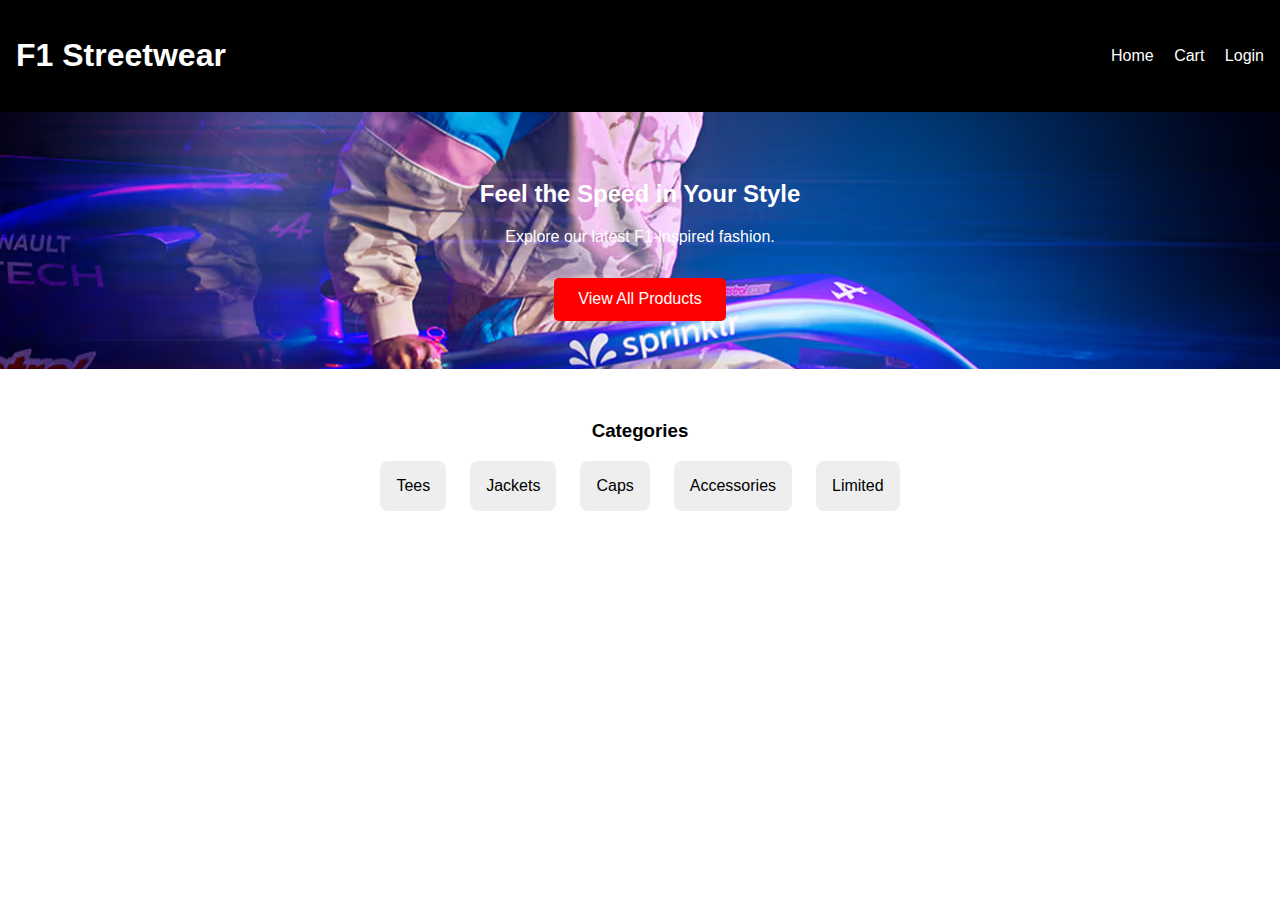
<file: index.html>
<!DOCTYPE html>
<html lang="en">
<head>
  <meta charset="UTF-8" />
  <meta name="viewport" content="width=device-width, initial-scale=1.0"/>
  <title>F1 Streetwear - Home</title>
  <link rel="stylesheet" href="css/style.css"/>
</head>
<body>

  <header>
    <h1>F1 Streetwear</h1>
    <nav>
      <a href="index.html">Home</a>
      <a href="cart.html">Cart</a>
      <a href="login.html">Login</a>
    </nav>
  </header>

  <section class="hero">
    <h2>Feel the Speed in Your Style</h2>
    <p>Explore our latest F1-inspired fashion.</p>
    <a href="category.html" class="view-all-btn">View All Products</a>
  </section>

  <section class="categories">
    <h3>Categories</h3>
    <div class="category-list">
      <a href="category.html">Tees</a>
      <span>Jackets</span>
      <span>Caps</span>
      <span>Accessories</span>
      <span>Limited</span>
    </div>
  </section>

</body>
</html>
</file>
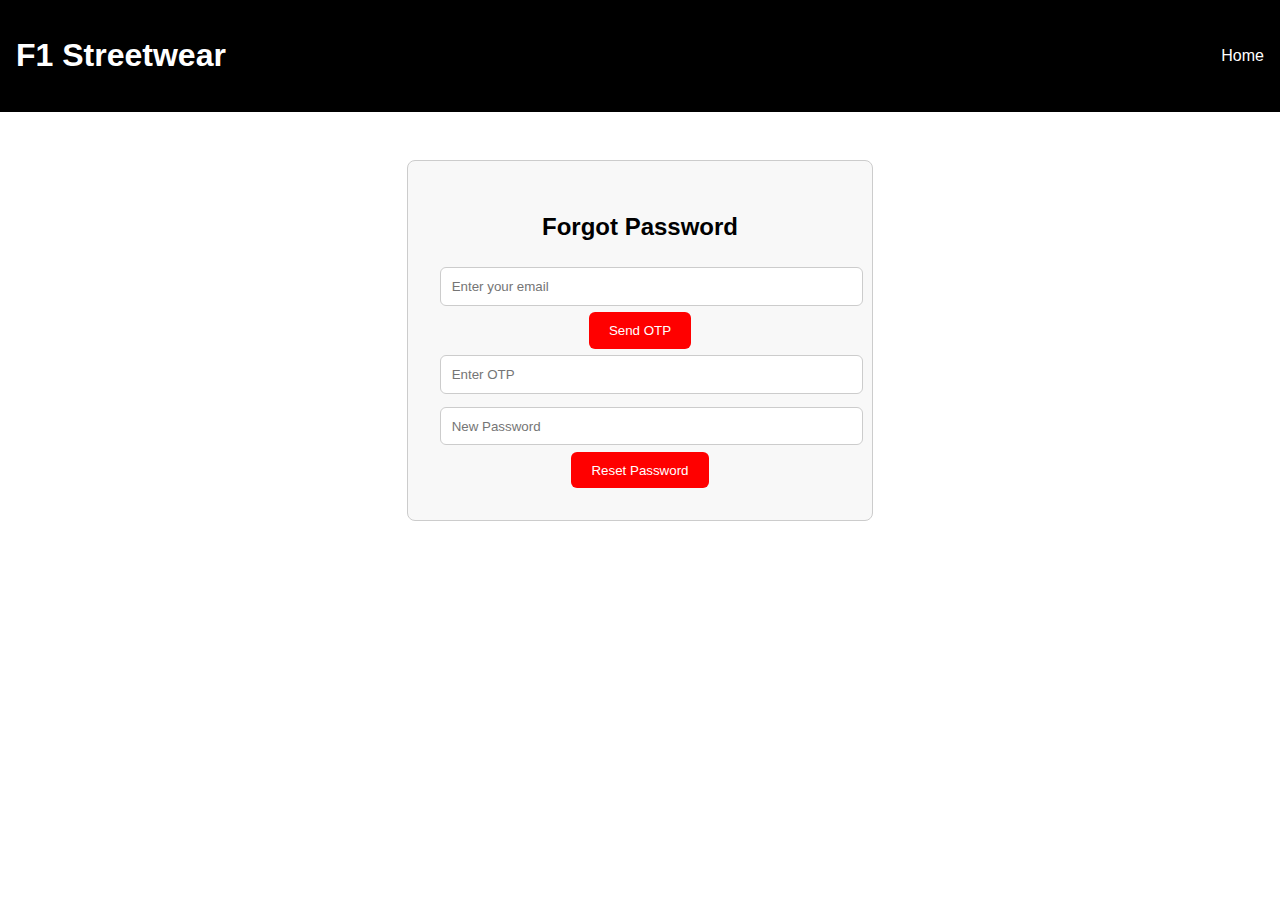
<file: forgot.html>
<!DOCTYPE html>
<html lang="en">
<head>
  <meta charset="UTF-8">
  <title>Forgot Password - F1 Streetwear</title>
  <link rel="stylesheet" href="css/style.css" />
</head>
<body>

  <header>
    <h1>F1 Streetwear</h1>
    <nav>
      <a href="index.html">Home</a>
    </nav>
  </header>

  <section class="auth-form">
    <h2>Forgot Password</h2>
    <form>
      <input type="email" placeholder="Enter your email" required />
      <button type="button">Send OTP</button>

      <input type="text" placeholder="Enter OTP" required />
      <input type="password" placeholder="New Password" required />
      <button type="submit">Reset Password</button>
    </form>
  </section>

</body>
</html>
</file>
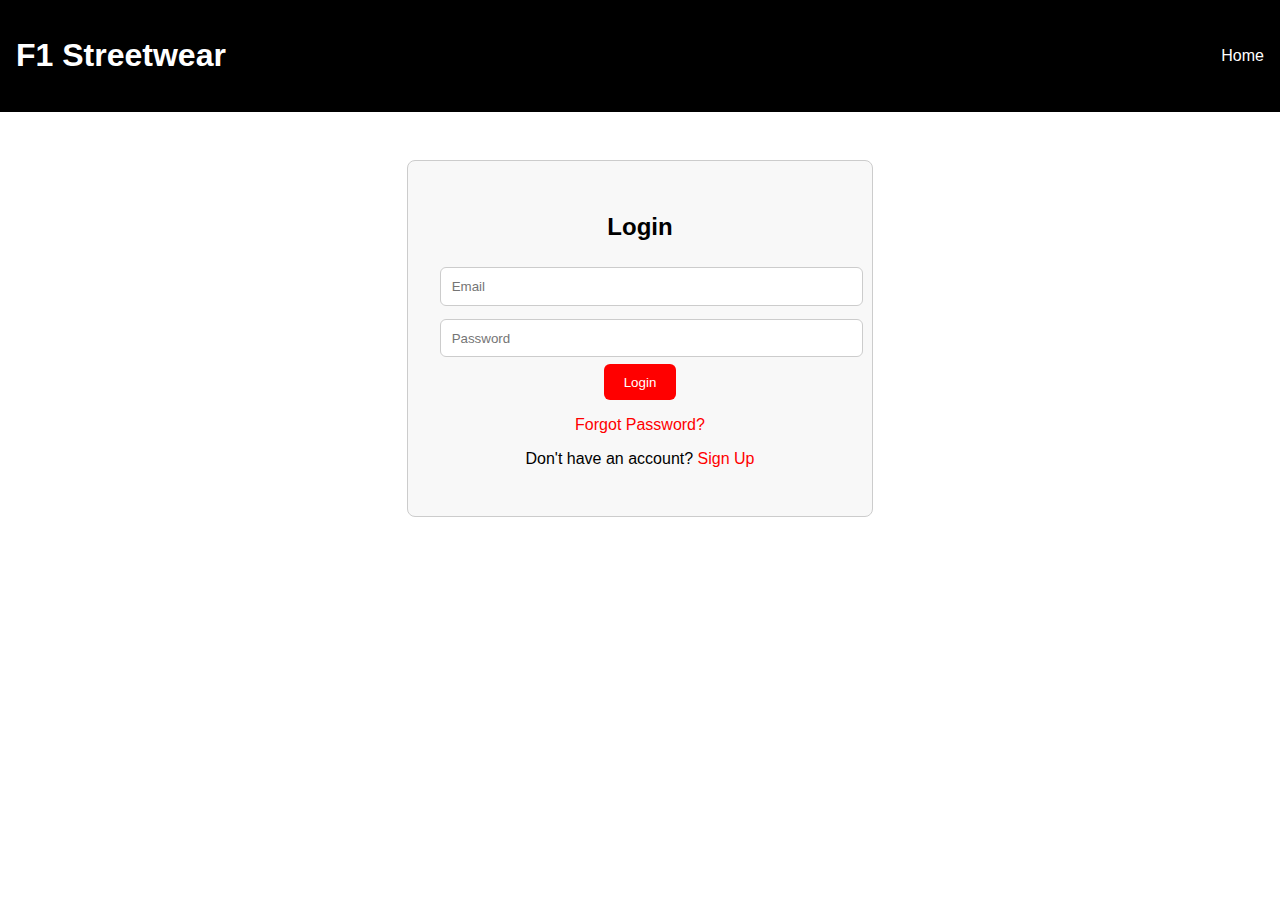
<file: login.html>
<!DOCTYPE html>
<html lang="en">
<head>
  <meta charset="UTF-8">
  <title>Login - F1 Streetwear</title>
  <link rel="stylesheet" href="css/style.css" />
</head>
<body>

  <header>
    <h1>F1 Streetwear</h1>
    <nav>
      <a href="index.html">Home</a>
    </nav>
  </header>

  <section class="auth-form">
    <h2>Login</h2>
    <form>
      <input type="email" placeholder="Email" required />
      <input type="password" placeholder="Password" required />
      <button type="submit">Login</button>
      <p><a href="forgot.html">Forgot Password?</a></p>
      <p>Don't have an account? <a href="signup.html">Sign Up</a></p>
    </form>
  </section>

</body>
</html>
</file>
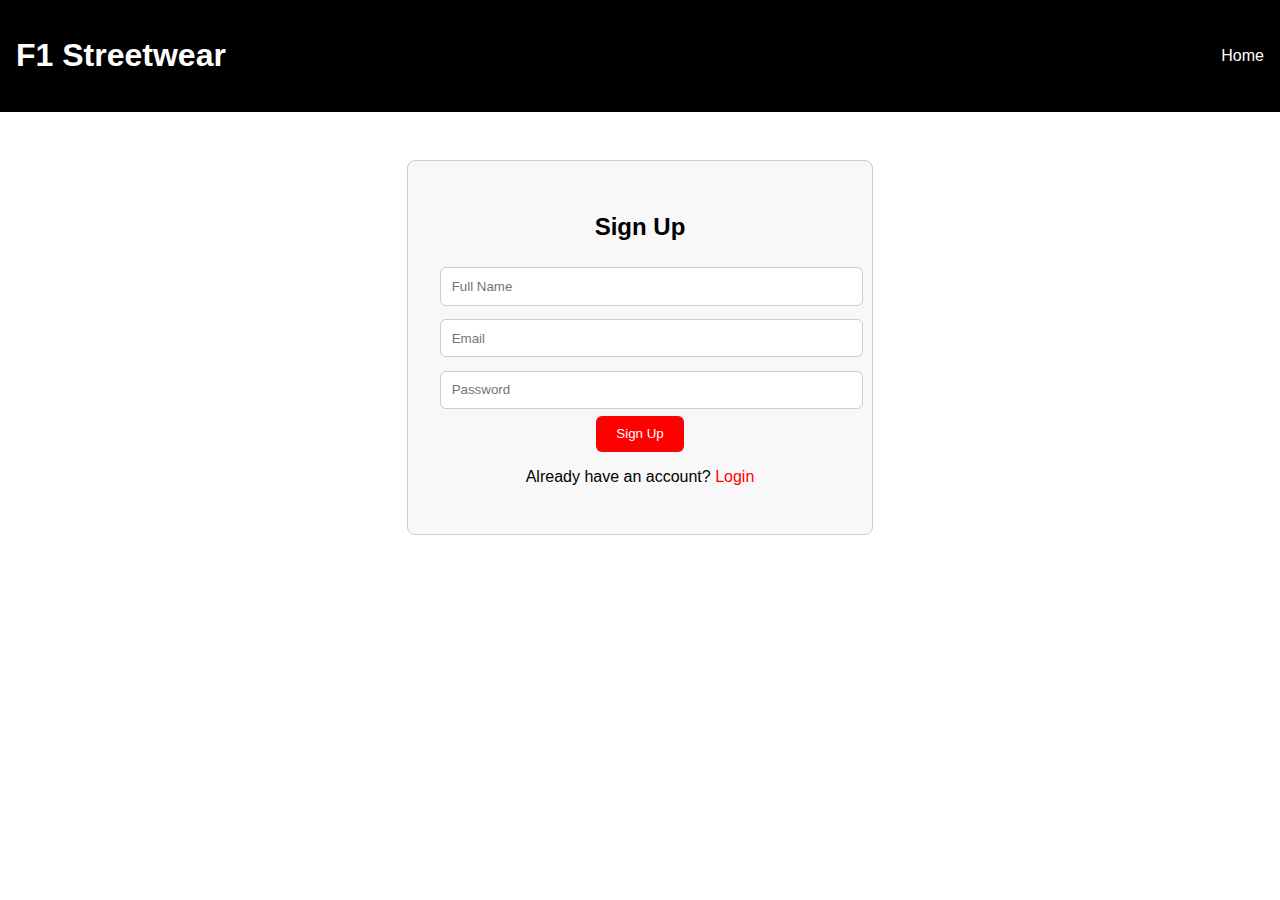
<file: signup.html>
<!DOCTYPE html>
<html lang="en">
<head>
  <meta charset="UTF-8">
  <title>Sign Up - F1 Streetwear</title>
  <link rel="stylesheet" href="css/style.css" />
</head>
<body>

  <header>
    <h1>F1 Streetwear</h1>
    <nav>
      <a href="index.html">Home</a>
    </nav>
  </header>

  <section class="auth-form">
    <h2>Sign Up</h2>
    <form>
      <input type="text" placeholder="Full Name" required />
      <input type="email" placeholder="Email" required />
      <input type="password" placeholder="Password" required />
      <button type="submit">Sign Up</button>
      <p>Already have an account? <a href="login.html">Login</a></p>
    </form>
  </section>

</body>
</html>
</file>
<file: css/style.css>
body {
  font-family: sans-serif;
  margin: 0;
  padding: 0;
}

header {
  background: black;
  color: white;
  padding: 1em;
  display: flex;
  justify-content: space-between;
  align-items: center;
}

header nav a {
  color: white;
  margin-left: 1em;
  text-decoration: none;
}

.hero {
  padding: 3em;
  background: url('../assets/f1-bg.jpg') no-repeat center;
  background-size: cover;
  color: white;
  text-align: center;
}

.view-all-btn {
  background: red;
  padding: 0.8em 1.5em;
  color: white;
  text-decoration: none;
  border-radius: 5px;
  display: inline-block;
  margin-top: 1em;
}

.categories {
  padding: 2em;
  text-align: center;
}

.category-list {
  display: flex;
  justify-content: center;
  gap: 1.5em;
  margin-top: 1em;
}

.category-list a,
.category-list span {
  background: #eee;
  padding: 1em;
  border-radius: 8px;
  cursor: pointer;
  text-decoration: none;
  color: black;
}

.category-products {
  padding: 2em;
  text-align: center;
}

.product-grid {
  display: flex;
  justify-content: center;
  gap: 2em;
  flex-wrap: wrap;
  margin-top: 2em;
}

.product-card {
  border: 1px solid #ddd;
  padding: 1em;
  border-radius: 8px;
  background: #f9f9f9;
  width: 200px;
  transition: transform 0.2s ease;
}

.product-card:hover {
  transform: scale(1.05);
}

.product-card img {
  width: 100%;
  border-radius: 6px;
}

.product-card p {
  margin-top: 0.5em;
  font-weight: bold;
}

.product-search {
  text-align: center;
  margin-top: 2em;
}

.product-search input {
  padding: 0.8em;
  width: 50%;
  border-radius: 8px;
  border: 1px solid #ccc;
}

.cart {
  padding: 2em;
  max-width: 600px;
  margin: auto;
}

.cart-item {
  display: flex;
  align-items: center;
  margin-bottom: 1.5em;
  border-bottom: 1px solid #ddd;
  padding-bottom: 1em;
}

.cart-item img {
  width: 100px;
  height: 100px;
  border-radius: 8px;
  margin-right: 1em;
}

.item-details h3 {
  margin: 0;
}

.quantity-controls {
  display: flex;
  align-items: center;
  gap: 0.5em;
  margin-top: 0.5em;
}

.quantity-controls button {
  padding: 0.5em 1em;
  font-size: 16px;
}

.subtotal {
  text-align: right;
  margin-top: 2em;
}

.checkout-btn {
  background-color: red;
  color: white;
  padding: 0.8em 1.5em;
  border: none;
  border-radius: 5px;
  cursor: pointer;
  margin-top: 1em;
}
.auth-form {
  max-width: 400px;
  margin: 3em auto;
  padding: 2em;
  border: 1px solid #ccc;
  border-radius: 8px;
  background-color: #f8f8f8;
  text-align: center;
}

.auth-form input {
  width: 100%;
  padding: 0.8em;
  margin: 0.5em 0;
  border: 1px solid #ccc;
  border-radius: 6px;
}

.auth-form button {
  padding: 0.8em 1.5em;
  background-color: red;
  color: white;
  border: none;
  border-radius: 6px;
  cursor: pointer;
}

.auth-form a {
  color: red;
  text-decoration: none;
}
</file>
